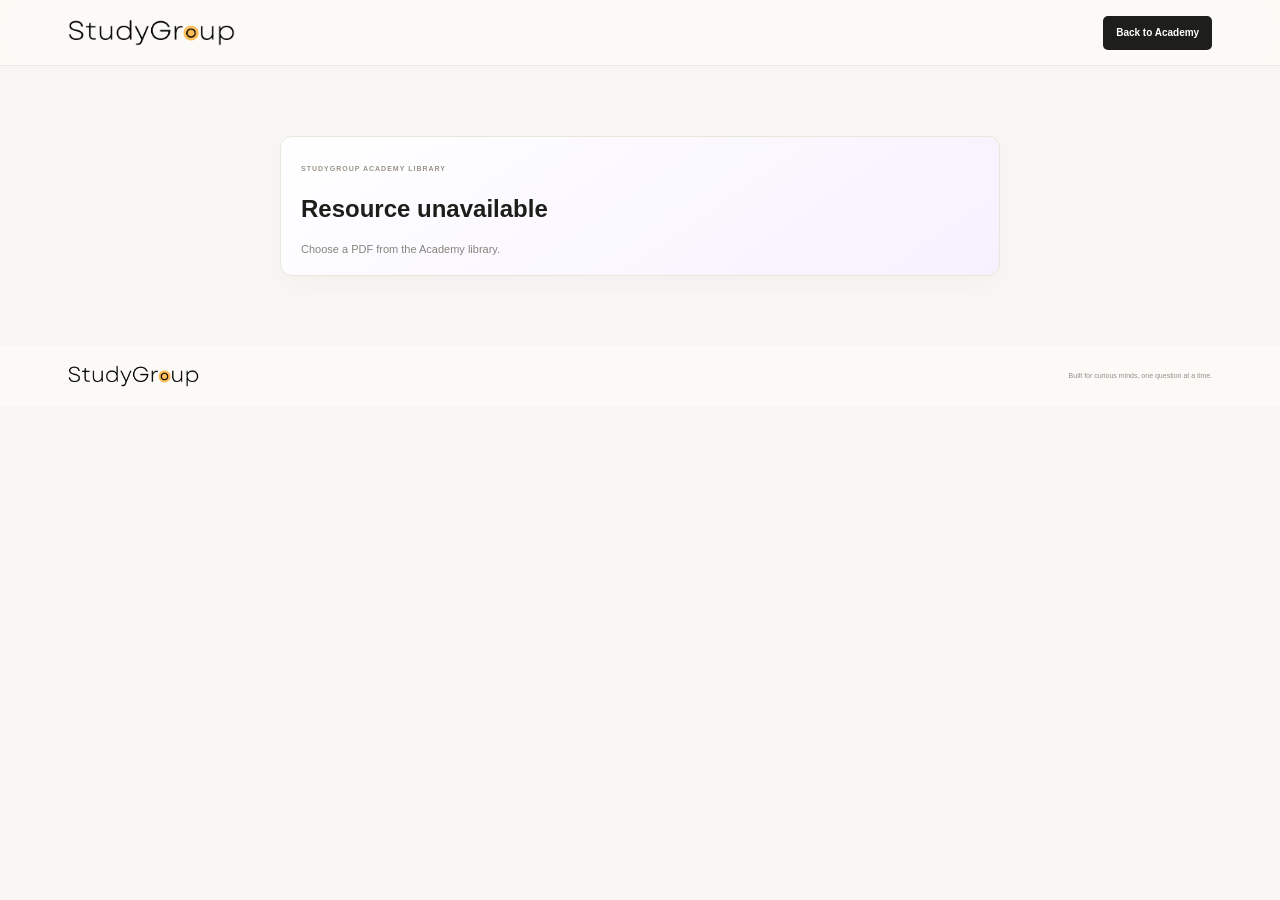
<file: resource.html>
<!doctype html><html lang="en"><head><meta charset="utf-8"><meta name="viewport" content="width=device-width,initial-scale=1"><title>Resource | StudyGroup Academy</title><link rel="stylesheet" href="/styles.css"><link rel="stylesheet" href="/community.css"><script type="module" src="/resource-viewer.js"></script></head><body class="public-profile-page"><header class="site-header"><a class="brand" href="/dashboard/"><img src="/assets/wordmark.png" alt="StudyGroup Academy"></a><a class="button button-dark" href="/dashboard/">Back to Academy</a></header><main class="public-profile-wrap"><article class="community-card resource-reader"><div class="resource-reader-head"><div><span class="eyebrow">STUDYGROUP ACADEMY LIBRARY</span><h1 id="resource-title">Loading resource…</h1></div><a id="resource-download" class="button button-dark" hidden download>Download original PDF</a></div><div id="resource-status" class="muted" aria-live="polite"></div><div id="resource-content" class="resource-content"></div></article></main><footer class="site-footer"><a class="brand footer-brand" href="/"><img src="/assets/wordmark.png" alt="StudyGroup Academy"></a><span>Built for curious minds, one question at a time.</span></footer></body></html>
</file>
<file: styles.css>
:root {
  color-scheme: light;
  --ink: #1d1d1a;
  --muted: #85857e;
  --line: #e9e8e1;
  --canvas: #f8f7f3;
  --paper: #fff;
  --amber: #ffbf5d;
  --green: #66836b;
  font-family: "DM Sans", sans-serif;
  font-synthesis: none;
  text-rendering: optimizeLegibility;
  scroll-behavior: smooth;
}

* { box-sizing: border-box; }
body { margin: 0; background: var(--canvas); color: var(--ink); }
button, input { font: inherit; }
button, a { -webkit-tap-highlight-color: transparent; }
button:focus-visible, a:focus-visible, input:focus-visible { outline: 3px solid #e8a73f; outline-offset: 3px; }
a { color: inherit; }
[hidden] { display: none !important; }

.site-header { position: sticky; z-index: 20; top: 0; display: flex; height: 66px; align-items: center; justify-content: space-between; gap: 25px; padding: 0 max(calc((100vw - 1200px) / 2), 5.3%); border-bottom: 1px solid #eae9e3; background: #fbfaf6ed; backdrop-filter: blur(12px); }
.brand { display: inline-flex; flex: 0 0 auto; align-items: center; gap: 9px; color: var(--ink); text-decoration: none; }
.brand img { display: block; width: auto; height: 28px; object-fit: contain; }
.site-nav { display: flex; align-items: center; gap: 31px; margin-left: auto; }
.site-nav a { color: #77776f; text-decoration: none; font-size: 10px; transition: color .16s; }
.site-nav a:hover { color: #23231f; }
.header-actions { position: relative; display: flex; flex: 0 0 auto; align-items: center; gap: 10px; margin-left: 12px; }
.button { display: inline-flex; min-height: 34px; align-items: center; justify-content: center; gap: 12px; border: 0; border-radius: 5px; padding: 0 13px; font-size: 10px; font-weight: 600; text-decoration: none; cursor: pointer; transition: background .16s, color .16s, transform .16s; }
.button:hover { transform: translateY(-1px); }
.button-dark { background: #1e1e1b; color: #fff; }
.button-dark:hover { background: #373731; }
.button-dark > span { color: #ffc469; font-size: 14px; }
.button-quiet { background: transparent; color: #5e5e58; }.button-quiet:hover { background: #f0efe9; }
.button-large { min-height: 42px; padding: 0 17px; font-size: 10px; }
.signed-in-menu { position: relative; }
.user-chip { display: flex; align-items: center; gap: 8px; border: 1px solid #e8e7e1; border-radius: 20px; padding: 4px 10px 4px 4px; background: white; font-size: 9px; font-weight: 600; cursor: pointer; }
.user-chip-avatar { display: grid; width: 25px; height: 25px; place-items: center; border-radius: 50%; background: #eee6d9; color: #716146; font-size: 10px; }
.chevron { color: #85857e; }.account-popover { position: absolute; top: calc(100% + 9px); right: 0; display: grid; min-width: 178px; padding: 7px; border: 1px solid var(--line); border-radius: 8px; background: white; box-shadow: 0 12px 30px #29231318; }
.account-email { overflow: hidden; padding: 9px 8px; color: #85857e; font-size: 8px; text-overflow: ellipsis; }
.account-popover > button { border: 0; border-radius: 5px; padding: 9px 8px; background: transparent; text-align: left; font-size: 9px; cursor: pointer; }
.account-popover > button:hover { background: #f6f5f0; }
.firebase-banner { position: fixed; z-index: 50; right: 14px; bottom: 13px; max-width: min(390px, calc(100% - 28px)); border: 1px solid #dfe9df; border-radius: 7px; padding: 10px 13px; background: #f5faf4; color: #47684b; box-shadow: 0 8px 26px #25251b16; font-size: 9px; opacity: 0; pointer-events: none; transform: translateY(8px); transition: opacity .2s, transform .2s; }
.firebase-banner.visible { opacity: 1; transform: translateY(0); }.firebase-banner.is-error { border-color: #f0d7cc; background: #fff6f1; color: #904933; pointer-events: auto; }

.hero { position: relative; display: grid; grid-template-columns: 1fr 1fr; min-height: 431px; align-items: center; gap: 40px; overflow: hidden; padding: 44px max(calc((100vw - 1110px) / 2), 8%); background: #f4f0e7; }
.hero::before { position: absolute; top: -246px; left: -206px; width: 440px; height: 440px; border: 1px solid #eae3d5; border-radius: 50%; content: ""; }
.hero::after { position: absolute; bottom: -319px; right: -200px; width: 510px; height: 510px; border: 1px solid #e9e2d4; border-radius: 50%; content: ""; }
.hero-copy { position: relative; z-index: 2; max-width: 490px; }
.announcement { display: inline-flex; align-items: center; gap: 7px; border: 1px solid #e8e1d3; border-radius: 20px; padding: 6px 9px; background: #f9f6ef; color: #726d62; font-size: 8px; }
.announcement > span:last-child { color: #d3a250; }
.announcement-dot, .leaderboard-label i { width: 6px; height: 6px; border-radius: 50%; background: #92ae8a; }
.hero h1 { margin: 18px 0 13px; font-family: Manrope, sans-serif; font-size: clamp(42px, 5.2vw, 65px); font-weight: 600; letter-spacing: -3.1px; line-height: 1.07; }
.serif-accent { color: #a48352; font-family: Georgia, serif; font-weight: 400; font-style: italic; letter-spacing: -2.6px; }
.hero-copy > p { max-width: 395px; margin: 0; color: #77766f; font-size: 12px; line-height: 1.85; }
.hero-actions { display: flex; align-items: center; gap: 19px; margin-top: 21px; }
.hero-secondary { color: #68675f; text-decoration: none; font-size: 9px; }.hero-secondary span { margin-left: 4px; color: #a37d46; font-size: 12px; }
.hero-proof { display: flex; align-items: center; gap: 10px; margin-top: 28px; }
.avatar-stack { display: flex; padding-left: 3px; }.mini-avatar { display: grid; width: 24px; height: 24px; place-items: center; margin-left: -4px; border: 2px solid #f4f0e7; border-radius: 50%; font-size: 8px; font-weight: 700; }.mini-a { background: #eedbd4; color: #896f5c; }.mini-b { background: #dfe9df; color: #627561; }.mini-c { background: #e5e0ef; color: #756990; }.mini-d { background: #f5e6ca; color: #91724b; }
.hero-proof p { margin: 0; color: #8c887f; font-size: 8px; line-height: 1.65; }.hero-proof strong { color: #4a4942; font-weight: 600; }

.hero-art { position: relative; width: min(100%, 450px); height: 315px; justify-self: end; }
.art-sun { position: absolute; top: 12px; left: 50%; width: 226px; height: 226px; border-radius: 50%; background: #f4c778; transform: translateX(-50%); }
.art-circle { position: absolute; z-index: 1; top: 49px; left: 50%; display: grid; width: 154px; height: 154px; align-content: center; justify-items: center; border: 12px solid #272721; border-radius: 50%; background: #f3bb64; transform: translateX(-50%); }
.art-flower { color: #38352b; font-size: 21px; }.art-circle-copy { margin-top: 4px; color: #343128; font-family: Georgia, serif; font-size: 18px; font-style: italic; line-height: 1.12; text-align: center; }
.art-note { position: absolute; z-index: 3; display: flex; align-items: center; gap: 8px; min-width: 194px; border: 1px solid #eeeae2; border-radius: 7px; padding: 8px; background: #fff; box-shadow: 0 12px 28px #35301d14; }
.note-one { top: 44px; left: 0; }.note-two { right: 1px; bottom: 43px; }
.note-icon { display: grid; width: 32px; height: 32px; flex: 0 0 auto; place-items: center; border-radius: 6px; font-family: Georgia, serif; font-size: 17px; }.note-lilac { background: #f0edf8; color: #8174a0; }.note-mint { background: #eaf3ea; color: #638467; }
.art-note > span:nth-child(2) { display: grid; gap: 3px; }.art-note b { font-size: 8px; font-weight: 600; }.art-note small { color: #92918a; font-size: 7px; }
.note-check { display: grid; width: 16px; height: 16px; place-items: center; margin-left: auto; border-radius: 50%; background: #eef4ed; color: #6b8869; font-size: 9px; }
.online-people { display: flex; margin-left: auto; }.online-people i { width: 14px; height: 14px; margin-left: -3px; border: 1.5px solid white; border-radius: 50%; background: #dbbdaa; }.online-people i:nth-child(2) { background: #b1c6b0; }.online-people i:nth-child(3) { background: #c8bdda; }
.art-caption { position: absolute; z-index: 2; color: #9c907a; font-size: 7px; font-weight: 700; letter-spacing: 1px; }.caption-top { top: 5px; left: 54%; }.caption-bottom { bottom: 12px; left: 50%; white-space: nowrap; transform: translateX(-50%); }.caption-bottom span { margin-left: 4px; color: #d2a04b; }
.art-orbit { position: absolute; top: 53px; left: 50%; width: 258px; height: 147px; border: 1px solid #dacfbd; border-radius: 50%; }.orbit-a { transform: translateX(-50%) rotate(35deg); }.orbit-b { transform: translateX(-50%) rotate(-35deg); }

.value-strip { display: flex; max-width: 1100px; min-height: 76px; align-items: center; justify-content: space-between; gap: 15px; margin: 0 auto; padding: 12px 38px; border-bottom: 1px solid #e9e8e1; }
.value-strip > div { display: flex; align-items: center; gap: 9px; }
.value-strip > i { width: 1px; height: 28px; background: #e8e6df; }
.value-icon { display: grid; width: 29px; height: 29px; place-items: center; border-radius: 8px; background: #fff1d9; color: #a47737; font-family: Georgia, serif; font-size: 15px; }
.value-lilac { background: #efedf7; color: #796e94; }.value-green { background: #e9f1e7; color: #638164; }
.value-strip > div > span:last-child { display: grid; gap: 3px; }.value-strip strong { font-size: 8px; font-weight: 600; }.value-strip small { color: #8b8b83; font-size: 7px; }

.how-section, .resources-section, .community-section { max-width: 1060px; margin: 0 auto; padding-right: 28px; padding-left: 28px; }
.how-section { display: grid; grid-template-columns: .82fr 1.18fr; gap: 64px; padding-top: 91px; padding-bottom: 85px; }
.eyebrow { display: inline-flex; align-items: center; gap: 7px; color: #9b9385; font-size: 7px; font-weight: 700; letter-spacing: 1px; }.eyebrow > span:first-child { width: 14px; height: 1px; background: #dba94f; }
.section-intro h2, .resources-heading h2, .community-copy h2, .final-cta h2 { margin: 13px 0 11px; font-family: Manrope, sans-serif; font-size: clamp(26px, 3.2vw, 38px); font-weight: 600; letter-spacing: -1.6px; line-height: 1.19; }
.section-intro h2 > span, .resources-heading h2 > span, .community-copy h2 > span { color: #9b8c71; font-family: Georgia, serif; font-weight: 400; font-style: italic; letter-spacing: -.8px; }
.section-intro > p, .resources-heading > p, .community-copy > p { max-width: 350px; margin: 0; color: #818078; font-size: 10px; line-height: 1.85; }
.feature-list { border-top: 1px solid var(--line); }.feature-row { display: grid; grid-template-columns: 24px 37px 1fr 15px; align-items: start; gap: 10px; border-bottom: 1px solid var(--line); padding: 17px 0; }
.feature-number { padding-top: 8px; color: #aaa59b; font-size: 7px; font-weight: 700; letter-spacing: .45px; }
.feature-symbol { display: grid; width: 35px; height: 35px; place-items: center; border-radius: 8px; background: #fff3e0; color: #a97936; font-family: Georgia, serif; font-size: 17px; }.feature-group { background: #eff0f8; color: #766f98; }.feature-step { background: #eaf2e8; color: #6d8d68; }
.feature-row h3 { margin: 3px 0 4px; font-family: Manrope, sans-serif; font-size: 10px; font-weight: 700; }.feature-row p { max-width: 345px; margin: 0; color: #898880; font-size: 8px; line-height: 1.7; }.feature-arrow { padding-top: 7px; color: #a59476; font-size: 11px; }

.resources-section { padding-top: 4px; padding-bottom: 83px; }
.resources-heading { display: flex; align-items: flex-end; justify-content: space-between; gap: 22px; margin-bottom: 21px; }.resources-heading h2 { margin-bottom: 0; }.resources-heading > p { max-width: 320px; padding-bottom: 4px; }
.resource-picks { display: grid; grid-template-columns: repeat(3, 1fr); gap: 12px; }
.resource-pick { position: relative; display: flex; min-height: 186px; flex-direction: column; overflow: hidden; border: 1px solid #e8e5de; border-radius: 7px; padding: 13px; text-decoration: none; transition: transform .18s, box-shadow .18s; }
.resource-pick:hover { transform: translateY(-3px); box-shadow: 0 12px 25px #3028120b; }.pick-maths { background: #f2eff8; }.pick-science { background: #edf3eb; }.pick-bitesize { background: #fbefe4; }
.pick-topline { position: relative; z-index: 1; display: flex; align-items: center; gap: 6px; color: #817e77; font-size: 6px; font-weight: 700; letter-spacing: .85px; }.pick-topline > span { display: grid; width: 18px; height: 18px; place-items: center; border: 1px solid #ded9e9; border-radius: 5px; background: #ffffffa6; color: #766b92; font-size: 8px; }
.resource-pick > strong { position: relative; z-index: 1; margin-top: 12px; font-family: Manrope, sans-serif; font-size: 14px; font-weight: 700; letter-spacing: -.4px; }.resource-pick > p { position: relative; z-index: 1; max-width: 215px; margin: 5px 0 auto; color: #77766f; font-size: 8px; line-height: 1.7; }
.pick-bottom { position: relative; z-index: 1; display: flex; align-items: center; justify-content: space-between; margin-top: 12px; border-top: 1px solid #2222; padding-top: 9px; color: #626159; font-size: 8px; font-weight: 600; }.pick-bottom b { color: #9b7947; font-size: 12px; font-weight: 500; }
.pick-decoration { position: absolute; right: 9px; top: 28px; color: #8980a45c; font-family: Georgia, serif; font-size: 71px; }.pick-science .pick-decoration { color: #6d8f6c55; }.pick-bitesize .pick-decoration { color: #c38b6650; }
.resource-disclaimer { margin: 11px 0 0; color: #96958e; font-size: 7px; line-height: 1.65; }

.community-section { display: grid; grid-template-columns: .9fr 1.1fr; align-items: center; gap: 52px; border-top: 1px solid var(--line); padding-top: 72px; padding-bottom: 75px; }
.community-copy h2 { font-size: clamp(25px, 3vw, 34px); }.community-copy > p { max-width: 355px; }.community-copy > .button { margin-top: 17px; }
.privacy-note { display: flex; align-items: center; gap: 6px; margin-top: 16px; color: #8c8a82; font-size: 7px; }.privacy-note span { color: #82947c; font-size: 11px; }
.leaderboard-card { overflow: hidden; border: 1px solid #e8e6df; border-radius: 8px; background: white; box-shadow: 0 12px 36px #342f1b08; }
.leaderboard-header { display: flex; align-items: center; justify-content: space-between; gap: 10px; padding: 15px 15px 4px; }
.leaderboard-label { display: flex; align-items: center; gap: 6px; color: #8e8d85; font-size: 6px; font-weight: 700; letter-spacing: .8px; }.leaderboard-label i { width: 5px; height: 5px; }
.leaderboard-header h3 { margin: 6px 0 0; font-family: Manrope, sans-serif; font-size: 13px; font-weight: 700; letter-spacing: -.3px; }
.refresh-button { display: grid; width: 27px; height: 27px; place-items: center; border: 1px solid #ecebe6; border-radius: 5px; background: white; color: #72716a; font-size: 15px; cursor: pointer; }.refresh-button:hover { background: #f8f7f2; }.refresh-button:disabled { opacity: .6; cursor: wait; }.refresh-button.is-refreshing { animation: spin 1s linear infinite; }
@keyframes spin { to { transform: rotate(360deg); } }
.leaderboard-subtitle { margin: 0; padding: 0 15px 11px; color: #909089; font-size: 8px; }
.leaderboard-list { min-height: 147px; border-top: 1px solid #f0efea; }
.leaderboard-row { display: flex; min-height: 48px; align-items: center; gap: 8px; border-bottom: 1px solid #f3f2ee; padding: 6px 14px; }.leaderboard-row:last-child { border-bottom: 0; }.leaderboard-row.is-you { background: #fffcf5; }
.leader-rank { width: 17px; flex: 0 0 17px; color: #a09f98; font-size: 7px; font-weight: 700; }.leader-rank.rank-1 { color: #c29341; }.leader-rank.rank-2 { color: #8c8c89; }.leader-rank.rank-3 { color: #ad775a; }
.leader-avatar { display: grid; width: 27px; height: 27px; flex: 0 0 27px; place-items: center; border-radius: 50%; font-size: 8px; font-weight: 700; }.leader-avatar-1 { background: #f4e7d2; color: #967449; }.leader-avatar-2 { background: #e9e6f3; color: #766c93; }.leader-avatar-3 { background: #e6efe4; color: #678062; }.leader-avatar-4 { background: #f5e7e2; color: #9b705e; }
.leader-student { display: grid; min-width: 0; flex: 1; gap: 3px; }.leader-student strong { overflow: hidden; font-size: 8px; font-weight: 600; text-overflow: ellipsis; white-space: nowrap; }.leader-student small { color: #96958e; font-size: 6px; }
.leader-points { display: grid; justify-items: end; color: #6e6a5d; font-family: Manrope, sans-serif; font-size: 11px; font-weight: 700; }.leader-points small { color: #99978f; font-family: "DM Sans", sans-serif; font-size: 6px; font-weight: 400; }
.leaderboard-footer { display: flex; align-items: center; justify-content: space-between; gap: 8px; border-top: 1px solid #efeee9; padding: 9px 14px; color: #99978f; font-size: 6px; }.leaderboard-footer b { margin-left: 3px; color: #d6a44d; }
.leaderboard-loading { display: flex; min-height: 147px; align-items: center; justify-content: center; gap: 8px; color: #929189; font-size: 8px; }
.loading-spinner { width: 12px; height: 12px; border: 1.5px solid #e6e3da; border-top-color: #bc9558; border-radius: 50%; animation: spin .75s linear infinite; }
.leaderboard-message { display: grid; min-height: 147px; justify-items: center; align-content: center; padding: 15px 22px; text-align: center; }.leaderboard-message > span { color: #c69b58; font-size: 18px; }.leaderboard-message > strong { margin-top: 5px; font-family: Manrope, sans-serif; font-size: 9px; }.leaderboard-message > p { max-width: 270px; margin: 4px 0 8px; color: #85847d; font-size: 7px; line-height: 1.55; }.leaderboard-join, .leaderboard-retry { border: 0; border-radius: 4px; padding: 6px 9px; background: #f7f2e8; color: #705b39; font-size: 7px; font-weight: 600; cursor: pointer; }.leaderboard-join span { margin-left: 4px; }
.member-checkin { display: flex; align-items: center; gap: 8px; border-top: 1px solid #efeee9; padding: 9px 13px; background: #f8faf5; }.member-checkin > span { display: grid; flex: 1; gap: 3px; }.member-checkin strong { font-size: 8px; }.member-checkin small { color: #85857e; font-size: 7px; }.member-checkin button { flex: 0 0 auto; border: 1px solid #e0e9dd; border-radius: 5px; padding: 6px 8px; background: #fff; color: #5b7655; font-size: 7px; font-weight: 600; cursor: pointer; }.member-checkin button:hover { background: #f1f7ee; }.member-checkin button:disabled { cursor: default; opacity: .65; }
.member-join { display: flex; align-items: center; justify-content: space-between; gap: 8px; border-top: 1px solid #efeee9; padding: 9px 13px; }.member-join > span { color: #85857e; font-size: 7px; }.member-join button { border: 0; border-radius: 4px; padding: 6px 8px; background: #f7f2e8; color: #705b39; font-size: 7px; font-weight: 600; cursor: pointer; }

.final-cta { position: relative; display: grid; min-height: 270px; justify-items: center; overflow: hidden; align-content: center; padding: 32px 18px; border-top: 1px solid #eee9dc; background: #f4f0e7; text-align: center; }.final-cta > *:not(img) { position: relative; z-index: 1; }
.final-cta > img { position: absolute; right: calc(50% - 270px); bottom: -107px; width: 255px; height: 255px; opacity: .055; }
.final-cta .eyebrow { justify-content: center; }.final-cta h2 { margin: 10px 0 6px; font-size: clamp(25px, 3.2vw, 36px); }.final-cta h2 > span { color: #9b8c71; font-family: Georgia, serif; font-weight: 400; font-style: italic; }
.final-cta > p { margin: 0 0 15px; color: #818078; font-size: 9px; }.final-cta > small { margin-top: 9px; color: #99968e; font-size: 7px; }
.site-footer { display: flex; min-height: 60px; align-items: center; justify-content: space-between; gap: 15px; padding: 10px max(calc((100vw - 1200px) / 2), 5.3%); background: #fbfaf6; }.footer-brand { gap: 6px; }.footer-brand img { width: auto; height: 22px; }.footer-brand span { font-size: 11px; }.site-footer > span, .site-footer > a:last-child { color: #929088; font-size: 7px; text-decoration: none; }.site-footer > a:last-child span { color: #c4984e; }

.app-dialog { width: min(400px, calc(100vw - 30px)); max-height: min(92vh, 720px); overflow-y: auto; padding: 0; border: 1px solid #e8e5de; border-radius: 11px; background: #fff; box-shadow: 0 20px 70px #211b1230; }
.app-dialog::backdrop { background: #1c1c1880; backdrop-filter: blur(3px); }
.dialog-form { position: relative; display: grid; gap: 11px; padding: 26px; }
.dialog-close { position: absolute; top: 11px; right: 12px; display: grid; width: 27px; height: 27px; place-items: center; border: 0; border-radius: 50%; background: #f5f4f0; color: #666; font-size: 19px; cursor: pointer; }
.dialog-mark { display: grid; width: 33px; height: 33px; place-items: center; border-radius: 8px; background: #fff1d8; }.dialog-mark img { width: 22px; height: 22px; object-fit: contain; }
.dialog-form > .eyebrow { font-size: 6px; }.dialog-form h2 { margin: -4px 0 0; font-family: Manrope, sans-serif; font-size: 23px; font-weight: 700; letter-spacing: -.9px; }
.dialog-intro { margin: -6px 0 1px; color: #85857e; font-size: 9px; line-height: 1.6; }
.dialog-form > label:not(.opt-in-field) { display: grid; gap: 5px; color: #686860; font-size: 8px; font-weight: 600; }
.dialog-form input:not([type=checkbox]) { width: 100%; min-height: 35px; border: 1px solid #e8e8e2; border-radius: 5px; padding: 0 9px; background: #fff; color: #383833; font-size: 9px; }.dialog-form input::placeholder { color: #aaa9a1; }.dialog-form input:focus { border-color: #d5a856; }
.opt-in-field { display: flex; align-items: flex-start; gap: 8px; margin: 1px 0; border: 1px solid #edebe4; border-radius: 6px; padding: 9px; background: #fcfbf8; cursor: pointer; }.opt-in-field input[type=checkbox] { width: 14px; height: 14px; flex: 0 0 14px; margin: 1px 0 0; accent-color: #9a7a48; }
.opt-in-field > span { display: grid; gap: 4px; }.opt-in-field strong { color: #55544d; font-size: 8px; font-weight: 600; }.opt-in-field small { color: #929189; font-size: 7px; line-height: 1.5; }
.dialog-submit { width: 100%; min-height: 38px; margin-top: 2px; }.dialog-submit:disabled { cursor: wait; opacity: .7; }
.auth-switch { margin: 0; color: #85857e; text-align: center; font-size: 8px; }.auth-switch button, .forgot-password { border: 0; padding: 2px; background: transparent; color: #806841; font-size: 8px; font-weight: 600; cursor: pointer; }
.forgot-password { justify-self: center; margin: -5px 0; }
.auth-privacy { margin: -3px 0 0; color: #9a9992; text-align: center; font-size: 7px; line-height: 1.5; }
.auth-error { border: 1px solid #f0d8cf; border-radius: 5px; padding: 8px; background: #fff7f3; color: #964c36; font-size: 8px; line-height: 1.55; }

.button-light { border: 1px solid #e6e4dc; background: #fff; color: #4d4c45; }
.button-light:hover { background: #f7f6f1; }
.button:disabled { cursor: wait; opacity: .6; transform: none; }
.button-small { min-height: 28px; padding: 0 10px; font-size: 10px; }

.social-auth { display: grid; gap: 8px; }
.social-button { display: flex; min-height: 38px; align-items: center; justify-content: center; gap: 9px; border: 1px solid #e4e2da; border-radius: 6px; background: #fff; color: #33322d; font-size: 10px; font-weight: 600; cursor: pointer; transition: background .16s, border-color .16s; }
.social-button:hover { border-color: #d6d3c8; background: #faf9f5; }
.social-button:disabled { cursor: wait; opacity: .6; }
.auth-divider { display: flex; align-items: center; gap: 9px; color: #a09f98; font-size: 8px; }
.auth-divider::before, .auth-divider::after { height: 1px; flex: 1; background: #eceae3; content: ""; }

.resource-tools { display: flex; align-items: center; justify-content: space-between; flex-wrap: wrap; gap: 10px; margin-bottom: 14px; }
.resource-search { width: min(240px, 100%); min-height: 32px; border: 1px solid #e6e4dc; border-radius: 6px; padding: 0 10px; background: #fff; color: #383833; font-size: 10px; }
.resource-picks { grid-template-columns: repeat(auto-fill, minmax(230px, 1fr)); }
.resource-empty { margin: 14px 0 0; color: #85847d; font-size: 10px; }

.filter-row { display: flex; align-items: center; flex-wrap: wrap; gap: 6px; }
.chip { border: 1px solid #e6e4dc; border-radius: 20px; padding: 6px 12px; background: #fff; color: #66655e; font-size: 10px; font-weight: 600; cursor: pointer; transition: background .16s, color .16s; }
.chip:hover { background: #f7f6f1; }
.chip.is-active { border-color: #1e1e1b; background: #1e1e1b; color: #fff; }
.chip-quiet { margin-left: auto; border-style: dashed; }

.workspace { border-bottom: 1px solid var(--line); background: #fcfbf8; }
.workspace-inner { max-width: 1060px; margin: 0 auto; padding: 56px 28px 64px; }
.workspace-head { display: flex; align-items: flex-end; justify-content: space-between; flex-wrap: wrap; gap: 22px; margin-bottom: 22px; }
.workspace-head h2 { margin: 10px 0 6px; font-family: Manrope, sans-serif; font-size: clamp(24px, 3vw, 34px); font-weight: 600; letter-spacing: -1.4px; }
.workspace-head h2 > span { color: #9b8c71; font-family: Georgia, serif; font-weight: 400; font-style: italic; }
.workspace-head p { max-width: 380px; margin: 0; color: #818078; font-size: 11px; line-height: 1.7; }
.stat-row { display: grid; grid-template-columns: repeat(4, minmax(78px, 1fr)); gap: 8px; }
.stat { display: grid; gap: 3px; border: 1px solid #e8e6df; border-radius: 8px; padding: 10px 12px; background: #fff; }
.stat strong { font-family: Manrope, sans-serif; font-size: 20px; font-weight: 700; letter-spacing: -.5px; }
.stat small { color: #8b8b83; font-size: 9px; }

.tabs { display: flex; gap: 4px; overflow-x: auto; margin-bottom: 18px; border-bottom: 1px solid var(--line); }
.tab { flex: 0 0 auto; border: 0; border-bottom: 2px solid transparent; padding: 10px 14px; background: transparent; color: #7a7971; font-size: 11px; font-weight: 600; cursor: pointer; }
.tab:hover { color: #23231f; }
.tab.is-active { border-bottom-color: #dba94f; color: #1d1d1a; }

.panel h3 { margin: 0 0 10px; font-family: Manrope, sans-serif; font-size: 13px; font-weight: 700; letter-spacing: -.3px; }
.inline-form { display: grid; grid-template-columns: 1fr 170px 150px auto; gap: 8px; margin-bottom: 14px; }
.inline-form .button { min-height: 38px; font-size: 11px; }
.workspace input:not([type=checkbox]), .workspace select, .workspace textarea { width: 100%; min-height: 38px; border: 1px solid #e6e4dc; border-radius: 6px; padding: 0 10px; background: #fff; color: #383833; font-size: 11px; }
.workspace textarea { min-height: 120px; padding: 10px; resize: vertical; line-height: 1.6; }
.workspace input:focus, .workspace select:focus, .workspace textarea:focus { border-color: #d5a856; outline: none; }
.stack-form { display: grid; gap: 10px; margin-bottom: 18px; border: 1px solid #e8e6df; border-radius: 8px; padding: 14px; background: #fff; }
.stack-form h3 { margin: 0; }
.stack-form label { display: grid; gap: 5px; color: #686860; font-size: 10px; font-weight: 600; }
.stack-form .button { min-height: 38px; font-size: 11px; }
.form-hint { color: #96958e; font-size: 9px; line-height: 1.5; }
.two-col { display: grid; grid-template-columns: 1fr 1fr; align-items: start; gap: 20px; }

.item-list { display: grid; gap: 6px; }
.item { display: flex; align-items: center; gap: 10px; border: 1px solid #e8e6df; border-radius: 8px; padding: 10px 12px; background: #fff; }
.item-main { display: grid; min-width: 0; flex: 1; gap: 3px; }
.item-main strong { overflow: hidden; font-size: 12px; font-weight: 600; text-overflow: ellipsis; }
.item-main small { color: #8b8b83; font-size: 10px; }
.item.is-done .item-main strong { color: #9a998f; text-decoration: line-through; }
.item.is-done { opacity: .75; }
.item.is-overdue { border-color: #f0d7cc; background: #fffaf7; }
.item.is-overdue small { color: #a4553d; }
.check { display: grid; width: 22px; height: 22px; flex: 0 0 22px; place-items: center; border: 1.5px solid #d6d3c8; border-radius: 50%; background: #fff; color: #fff; font-size: 12px; cursor: pointer; }
.is-done .check { border-color: #66836b; background: #66836b; }
.icon-btn { display: grid; width: 26px; height: 26px; flex: 0 0 26px; place-items: center; border: 0; border-radius: 50%; background: transparent; color: #9a998f; font-size: 17px; cursor: pointer; }
.icon-btn:hover { background: #f3f1ea; color: #5b5a53; }
.empty-state { display: grid; justify-items: center; gap: 4px; border: 1px dashed #e0ded5; border-radius: 8px; padding: 26px 16px; color: #8b8b83; text-align: center; }
.empty-state span { color: #c69b58; font-size: 20px; }
.empty-state strong { color: #55544d; font-size: 12px; }
.empty-state p { max-width: 280px; margin: 0; font-size: 10px; line-height: 1.6; }

.timer-layout { display: grid; grid-template-columns: 1fr 1fr; align-items: start; gap: 22px; }
.timer-card { display: grid; justify-items: center; gap: 18px; border: 1px solid #e8e6df; border-radius: 10px; padding: 26px 18px; background: #fff; }
.timer-ring { --progress: 0%; display: grid; width: 200px; height: 200px; place-items: center; border-radius: 50%; background: conic-gradient(#dba94f var(--progress), #f1efe7 0); }
.timer-ring[data-mode="break"] { background: conic-gradient(#66836b var(--progress), #f1efe7 0); }
.timer-face { display: grid; width: 172px; height: 172px; place-items: center; align-content: center; gap: 2px; border-radius: 50%; background: #fff; }
.timer-face span { color: #8b8b83; font-size: 11px; font-weight: 600; letter-spacing: 1px; text-transform: uppercase; }
.timer-face strong { font-family: Manrope, sans-serif; font-size: 40px; font-weight: 700; letter-spacing: -1.5px; font-variant-numeric: tabular-nums; }
.timer-controls { display: flex; flex-wrap: wrap; justify-content: center; gap: 8px; }
.timer-controls .button-large { font-size: 11px; }
.timer-settings { display: grid; width: 100%; grid-template-columns: 1fr 1fr 1.3fr; gap: 8px; }
.timer-settings label { display: grid; gap: 5px; color: #686860; font-size: 10px; font-weight: 600; }
.week-bars { display: grid; grid-template-columns: repeat(7, 1fr); align-items: end; gap: 8px; height: 120px; margin-bottom: 20px; border: 1px solid #e8e6df; border-radius: 8px; padding: 12px; background: #fff; }
.bar-col { display: grid; height: 100%; grid-template-rows: 14px 1fr 14px; justify-items: center; align-items: end; gap: 3px; }
.bar-col i { width: 100%; max-width: 26px; border-radius: 4px 4px 0 0; background: #e6c487; }
.bar-col small { color: #8b8b83; font-size: 9px; }
.bar-value { color: #8b8b83; font-size: 9px; }

.group-layout { display: grid; grid-template-columns: 300px 1fr; align-items: start; gap: 20px; }
.group-list { display: grid; gap: 6px; }
.group-item { display: grid; gap: 3px; border: 1px solid #e8e6df; border-radius: 8px; padding: 10px 12px; background: #fff; text-align: left; cursor: pointer; }
.group-item:hover { background: #faf9f5; }
.group-item.is-active { border-color: #dba94f; background: #fffcf5; }
.group-item strong { font-size: 12px; }
.group-item small { color: #8b8b83; font-size: 10px; }
.chat { min-height: 420px; border: 1px solid #e8e6df; border-radius: 10px; background: #fff; }
.chat-empty { display: grid; min-height: 420px; justify-items: center; align-content: center; gap: 5px; padding: 20px; color: #8b8b83; text-align: center; }
.chat-empty span { color: #c69b58; font-size: 24px; }
.chat-empty strong { color: #55544d; font-size: 13px; }
.chat-empty p { max-width: 300px; margin: 0; font-size: 10px; line-height: 1.6; }
.chat-room { display: grid; min-height: 420px; grid-template-rows: auto 1fr auto; }
.chat-head { display: flex; align-items: center; justify-content: space-between; flex-wrap: wrap; gap: 10px; border-bottom: 1px solid #efeee9; padding: 12px 14px; }
.chat-head > div:first-child { display: grid; gap: 3px; }
.chat-head strong { font-family: Manrope, sans-serif; font-size: 14px; }
.chat-head small { color: #8b8b83; font-size: 10px; }
.chat-actions { display: flex; gap: 6px; }
.chat-actions .button { min-height: 30px; font-size: 10px; }
.chat-messages { display: flex; max-height: 340px; min-height: 260px; flex-direction: column; gap: 8px; overflow-y: auto; padding: 14px; }
.msg { display: grid; max-width: 80%; gap: 3px; align-self: flex-start; border-radius: 10px; padding: 8px 11px; background: #f4f2eb; }
.msg.mine { align-self: flex-end; background: #fff1d8; }
.msg small { color: #8b8b83; font-size: 9px; }
.msg p { margin: 0; overflow-wrap: anywhere; font-size: 12px; line-height: 1.5; white-space: pre-wrap; }
.chat-hint { margin: auto; color: #96958e; font-size: 11px; }
.chat-form { display: flex; gap: 8px; border-top: 1px solid #efeee9; padding: 10px 12px; }
.chat-form input { flex: 1; }

.countdown-pill { flex: 0 0 auto; border-radius: 20px; padding: 4px 10px; background: #f4f2eb; color: #6e6a5d; font-size: 10px; font-weight: 600; }
.exam.is-next { border-color: #dba94f; background: #fffcf5; }
.exam.is-next .countdown-pill { background: #1e1e1b; color: #fff; }

.study-dialog { width: min(460px, calc(100vw - 30px)); }
.study-meta { display: flex; align-items: center; justify-content: space-between; color: #85857e; font-size: 10px; }
.study-shuffle { display: flex; align-items: center; gap: 5px; cursor: pointer; }
.study-card { display: grid; width: 100%; min-height: 190px; place-items: center; align-content: center; gap: 10px; margin: 10px 0; border: 1px solid #e8e5de; border-radius: 12px; padding: 22px; background: #fffcf5; color: #1d1d1a; text-align: center; cursor: pointer; }
.study-card.is-flipped { background: #f2f7f0; }
.study-card small { color: #9b9385; font-size: 9px; font-weight: 700; letter-spacing: 1px; text-transform: uppercase; }
.study-card span { font-family: Manrope, sans-serif; font-size: 18px; font-weight: 600; line-height: 1.45; overflow-wrap: anywhere; }
.study-actions { display: grid; gap: 8px; }
.study-actions .button-large { width: 100%; font-size: 11px; }
.study-grade { display: grid; grid-template-columns: 1fr 1fr; gap: 8px; }
.study-summary { display: grid; justify-items: center; gap: 8px; padding: 20px 0 6px; text-align: center; }
.study-summary strong { font-family: Manrope, sans-serif; font-size: 18px; }
.study-summary p { max-width: 320px; margin: 0 0 8px; color: #85857e; font-size: 11px; line-height: 1.6; }

.card { border: 1px solid #e8e6df; border-radius: 10px; padding: 16px; background: #fff; }
.card h3 { margin: 0 0 10px; }
.overview-grid { display: grid; grid-template-columns: repeat(2, 1fr); gap: 12px; }
.goal-card { grid-column: 1 / -1; }
.goal-bar { height: 10px; overflow: hidden; border-radius: 6px; background: #f1efe7; }
.goal-bar i { display: block; width: 0; height: 100%; border-radius: 6px; background: linear-gradient(90deg, #e6c487, #dba94f); transition: width .4s ease; }
.goal-text { margin: 10px 0 12px; color: #55544d; font-size: 12px; }
.goal-form { display: flex; align-items: flex-end; flex-wrap: wrap; gap: 8px; }
.goal-form label { display: grid; gap: 5px; color: #686860; font-size: 10px; font-weight: 600; }
.goal-form input { width: 130px; }
.goal-form .button { min-height: 38px; font-size: 11px; }
.muted-line { margin: 0; color: #8b8b83; font-size: 11px; line-height: 1.6; }
.mini-row { display: grid; gap: 2px; border-bottom: 1px solid #f1efe9; padding: 7px 0; }
.mini-row:last-child { border-bottom: 0; }
.mini-row strong { overflow: hidden; font-size: 12px; text-overflow: ellipsis; }
.mini-row small { color: #8b8b83; font-size: 10px; }
.exam-highlight { display: grid; justify-items: start; gap: 4px; }
.exam-highlight strong { font-family: Manrope, sans-serif; font-size: 15px; }
.exam-highlight small { color: #8b8b83; font-size: 10px; }
.quote-card { grid-column: 1 / -1; display: flex; align-items: center; gap: 12px; background: #fffcf5; }
.quote-card span { color: #c69b58; font-size: 20px; }
.quote-card p { margin: 0; font-family: Georgia, serif; font-size: 15px; font-style: italic; line-height: 1.6; }

.badge-summary { margin: 0 0 12px; color: #6e6d65; font-size: 12px; font-weight: 600; }
.badge-grid { display: grid; grid-template-columns: repeat(auto-fill, minmax(200px, 1fr)); gap: 10px; }
.badge { display: grid; gap: 4px; border: 1px solid #e8e6df; border-radius: 10px; padding: 14px; background: #fff; opacity: .7; }
.badge.is-unlocked { border-color: #e6c487; background: #fffcf5; opacity: 1; }
.badge-icon { color: #c9c6ba; font-size: 18px; }
.badge.is-unlocked .badge-icon { color: #dba94f; }
.badge strong { font-family: Manrope, sans-serif; font-size: 13px; }
.badge small { color: #8b8b83; font-size: 10px; line-height: 1.5; }
.badge em { color: #6e6a5d; font-size: 10px; font-style: normal; font-weight: 600; }

.notes-layout { display: grid; grid-template-columns: 280px 1fr; align-items: start; gap: 16px; }
.notes-tools { display: grid; gap: 8px; margin-bottom: 10px; }
.note-editor { margin-bottom: 0; }
.note-actions { display: flex; align-items: center; justify-content: flex-end; gap: 8px; }
.note-actions small { margin-right: auto; color: #96958e; font-size: 10px; }
.note-actions .button { min-height: 34px; font-size: 11px; }

.score-form { grid-template-columns: 1fr 160px 90px 90px 140px auto; }
.score-card { display: grid; gap: 6px; border: 1px solid #e8e6df; border-radius: 8px; padding: 12px; background: #fff; }
.score-top { display: flex; align-items: center; justify-content: space-between; }
.score-top strong { font-size: 12px; }
.score-top span { font-family: Manrope, sans-serif; font-size: 16px; font-weight: 700; }
.score-card small { color: #8b8b83; font-size: 10px; }
.trend-up { color: #4f7a55 !important; }
.trend-down { color: #a4553d !important; }

.leaderboard-tab { display: grid; grid-template-columns: minmax(0, 1.5fr) minmax(0, 1fr); align-items: start; gap: 16px; }
.how-card p { margin: 0 0 10px; color: #6e6d65; font-size: 11px; line-height: 1.7; }
.board-switch { margin: 4px 0 12px; }
.my-rank { margin: 12px 0 0; color: #6e6a5d; font-size: 11px; font-weight: 600; }
.my-rank:empty { display: none; }

@media (max-width: 900px) {
  .notes-layout, .leaderboard-tab { grid-template-columns: 1fr; }
  .score-form { grid-template-columns: 1fr 1fr 1fr; }
  .score-form input[type=text] { grid-column: 1 / -1; }
}
@media (max-width: 650px) {
  .overview-grid { grid-template-columns: 1fr; }
  .score-form { grid-template-columns: 1fr 1fr; }
}

@media (pointer: coarse) {
  .workspace input:not([type=checkbox]), .workspace select, .workspace textarea, .dialog-form input:not([type=checkbox]), .resource-search { font-size: 16px; }
}
@media (max-width: 900px) {
  .inline-form { grid-template-columns: 1fr 1fr; }
  .inline-form input[type=text] { grid-column: 1 / -1; }
  .timer-layout, .two-col, .group-layout { grid-template-columns: 1fr; }
}
@media (max-width: 650px) {
  .workspace-inner { padding: 40px 16px 48px; }
  .stat-row { width: 100%; grid-template-columns: repeat(2, 1fr); }
  .timer-settings { grid-template-columns: 1fr 1fr; }
  .timer-settings label:last-child { grid-column: 1 / -1; }
  .chat-actions { width: 100%; }
  .chat-actions .button { flex: 1; }
}

body.checking { visibility: hidden; }
.workspace-inner { min-height: 70vh; }

@media (min-width: 1500px) { .hero { min-height: 480px; }.hero-art { transform: scale(1.08); } }
@media (max-width: 900px) {
  .site-header { padding-right: 4%; padding-left: 4%; }.site-nav { gap: 17px; }
  .hero { gap: 20px; padding-right: 5%; padding-left: 6%; }.hero h1 { font-size: 49px; }.hero-art { transform: scale(.88); transform-origin: center right; }
  .how-section, .community-section { gap: 30px; }.how-section, .resources-section, .community-section { padding-right: 24px; padding-left: 24px; }
}
@media (max-width: 650px) {
  .site-header { height: 57px; gap: 8px; padding: 0 13px; }.brand { gap: 6px; }.brand img { height: 22px; }
  .site-nav { display: none; }.header-actions { gap: 4px; margin-left: auto; }.header-actions > .button { min-height: 30px; padding: 0 9px; font-size: 8px; }.header-actions > .button-quiet { display: none; }.user-chip { gap: 5px; padding-right: 7px; font-size: 8px; }
  .hero { grid-template-columns: 1fr; gap: 9px; padding: 33px 21px 16px; }.hero-copy { max-width: 500px; }.announcement { font-size: 7px; }.hero h1 { margin: 15px 0 10px; font-size: clamp(40px, 11vw, 55px); letter-spacing: -2.4px; }.hero-copy > p { max-width: 400px; font-size: 10px; }.hero-actions { gap: 13px; margin-top: 15px; }.hero-actions .button-large { min-height: 38px; padding: 0 12px; font-size: 9px; }.hero-secondary { font-size: 8px; }.hero-proof { margin-top: 18px; }
  .hero-art { width: min(100%, 360px); height: 238px; justify-self: center; transform: scale(.83); transform-origin: top center; margin-bottom: -37px; }.art-sun { top: 14px; width: 197px; height: 197px; }.art-circle { top: 44px; width: 137px; height: 137px; border-width: 10px; }.art-circle-copy { font-size: 16px; }.art-note { min-width: 165px; padding: 7px; }.art-note b { font-size: 7px; }.note-one { top: 40px; left: -3px; }.note-two { right: -3px; bottom: 27px; }.note-icon { width: 28px; height: 28px; }.art-orbit { top: 48px; width: 228px; height: 124px; }.caption-top { top: 2px; }.caption-bottom { bottom: 7px; }
  .value-strip { min-height: 66px; gap: 8px; padding: 10px 13px; }.value-strip > div { gap: 6px; }.value-strip > i { height: 23px; }.value-icon { width: 23px; height: 23px; font-size: 12px; }.value-strip strong { font-size: 6px; }.value-strip small { font-size: 6px; }
  .how-section, .community-section { grid-template-columns: 1fr; gap: 19px; padding: 56px 18px; }.section-intro h2, .resources-heading h2, .community-copy h2 { font-size: 30px; }.section-intro > p, .resources-heading > p, .community-copy > p { font-size: 9px; }
  .feature-row { grid-template-columns: 19px 31px 1fr 12px; gap: 7px; padding: 13px 0; }.feature-symbol { width: 30px; height: 30px; font-size: 15px; }.feature-row h3 { font-size: 9px; }.feature-row p { font-size: 7px; }
  .resources-section { padding: 1px 15px 50px; }.resources-heading { align-items: flex-start; flex-direction: column; gap: 6px; }.resources-heading h2 { margin-bottom: 2px; }.resources-heading > p { max-width: 400px; }.resource-picks { grid-template-columns: 1fr; gap: 8px; }.resource-pick { min-height: 151px; padding: 11px; }.resource-pick > strong { margin-top: 8px; font-size: 13px; }.resource-pick > p { max-width: 245px; }.pick-decoration { top: 20px; font-size: 60px; }
  .community-section { gap: 18px; padding-top: 48px; padding-bottom: 48px; }.leaderboard-header { padding: 13px 12px 4px; }.leaderboard-subtitle { padding-right: 12px; padding-left: 12px; }
  .member-checkin { align-items: flex-start; flex-direction: column; }.member-checkin button { align-self: stretch; min-height: 30px; }
  .final-cta { min-height: 243px; }.final-cta h2 { font-size: 29px; }.site-footer { min-height: 54px; flex-wrap: wrap; justify-content: center; column-gap: 13px; padding: 11px 12px; }.site-footer > span { display: none; }
  .dialog-form { gap: 9px; padding: 22px; }
}
@media (max-width: 370px) {
  .site-header { padding-right: 8px; padding-left: 9px; }.brand img { height: 19px; }.header-actions > .button-dark { gap: 6px; padding: 0 7px; font-size: 7px; }
  .hero { padding-right: 15px; padding-left: 15px; }.hero-art { transform: scale(.76); margin-bottom: -54px; }.value-strip { padding-right: 8px; padding-left: 8px; }
}
@media (prefers-reduced-motion: reduce) {
  *, *::before, *::after { scroll-behavior: auto !important; transition-duration: .01ms !important; animation-duration: .01ms !important; animation-iteration-count: 1 !important; }
}

/* Custom Scrollbars to replace ugly browser scroll wheels */
::-webkit-scrollbar {
  width: 7px;
  height: 7px;
}
::-webkit-scrollbar-track {
  background: rgba(15, 23, 42, 0.8);
  border-radius: 9999px;
}
::-webkit-scrollbar-thumb {
  background: rgba(59, 130, 246, 0.4);
  border-radius: 9999px;
  border: 1px solid rgba(15, 23, 42, 0.8);
}
::-webkit-scrollbar-thumb:hover {
  background: rgba(37, 99, 235, 0.8);
}
* {
  scrollbar-width: thin;
  scrollbar-color: rgba(59, 130, 246, 0.4) rgba(15, 23, 42, 0.8);
}

/* Sparx-style interactive animations */
@keyframes sparkPulse {
  0%, 100% { box-shadow: 0 0 15px rgba(6, 182, 212, 0.3); }
  50% { box-shadow: 0 0 30px rgba(6, 182, 212, 0.7); }
}
.zip-card-active {
  animation: sparkPulse 2.5s infinite;
}
</file>
<file: community.css>
.community-grid{display:grid;grid-template-columns:repeat(2,minmax(0,1fr));gap:16px}.community-card{background:#fff;border:1px solid #e9e6de;border-radius:12px;padding:20px;min-width:0}.community-card h3{font:700 17px Manrope,sans-serif;margin:0 0 14px}.community-card h4{font:700 12px Manrope,sans-serif;margin:18px 0 8px}.community-card .muted,.muted{color:#85847c;font-size:11px}.community-card label{display:grid;gap:6px}.community-card label span{font-size:10px}.community-card input,.community-card textarea,.community-card select{width:100%;border:1px solid #e5e2da;border-radius:7px;padding:11px;background:#fff;font:inherit}.community-list{display:grid;gap:8px;margin-top:10px}.person-row{display:flex;align-items:center;gap:9px;padding:10px;border:1px solid #eeece6;border-radius:8px;min-width:0}.person-row>span{display:grid;gap:3px;flex:1;min-width:0}.person-row small{font-size:10px;color:#8c8a82}.person-row a{font-size:11px}.person-row .button{min-height:30px;padding:0 10px;font-size:10px}.dm-layout{display:grid;grid-template-columns:minmax(120px,.7fr) minmax(0,1.3fr);gap:12px}.dm-room{border:1px solid #eeece6;border-radius:8px;padding:10px;min-width:0}.dm-messages{height:250px;overflow:auto;display:flex;flex-direction:column;gap:8px;padding:8px 0}.dm-message{align-self:flex-start;max-width:85%;background:#f3f1eb;border-radius:10px;padding:8px 11px}.dm-message.mine{align-self:flex-end;background:#f8e9d9}.dm-message b{font-size:10px}.dm-message p{margin:3px 0 0;font-size:12px;overflow-wrap:anywhere}.public-profile-page{background:#f8f7f3;min-height:100vh}.public-profile-wrap{max-width:760px;margin:70px auto;padding:0 20px}.public-profile-card{overflow:hidden;background:#fff;border:1px solid #e9e6de;border-radius:18px;box-shadow:0 20px 70px #332b1a0b}.public-profile-cover{height:145px;background:linear-gradient(120deg,#f2d9c2,#f4e8d8 55%,#e8e3d5)}.public-profile-card[data-theme="mint"] .public-profile-cover{background:linear-gradient(120deg,#cde8d9,#edf2df)}.public-profile-card[data-theme="lavender"] .public-profile-cover{background:linear-gradient(120deg,#ded7f2,#f3eafa)}.public-profile-card[data-theme="sky"] .public-profile-cover{background:linear-gradient(120deg,#d4e7f3,#edf3f5)}.public-profile-content{padding:0 34px 36px}.profile-avatar{width:76px;height:76px;border:5px solid white;border-radius:50%;display:grid;place-items:center;background:#292721;color:white;font:800 30px Manrope;margin-top:-38px;margin-bottom:18px}.public-profile-content h1{font:800 34px Manrope;margin:8px 0 0}.profile-handle{margin:2px 0 18px;color:#888;font-size:13px}.profile-bio{font-size:15px;line-height:1.7;white-space:pre-wrap;overflow-wrap:anywhere}.profile-achievements{border-top:1px solid #eeeae2;margin:28px 0;padding-top:18px}.profile-achievements h2{font:700 17px Manrope}.achievement-chip{display:inline-block;background:#f8efe5;border-radius:30px;padding:9px 13px;font-size:11px}.profile-achievements p{font-size:11px;color:#888}.profile-not-found{text-align:center;padding:60px 24px}.profile-not-found>span{font-size:35px;color:#b77a45}.profile-not-found p{color:#777}.profile-loading{padding:60px;text-align:center;color:#888}.academy-library{background:white;border:1px solid #e9e6de;border-radius:12px;padding:18px}.library-controls{display:grid;grid-template-columns:1fr 1fr 1.3fr;gap:10px}.library-controls label{display:grid;gap:5px;font-size:11px}.library-controls select,.library-controls input{min-width:0;border:1px solid #e5e2da;border-radius:7px;padding:10px;background:white}.library-empty{padding:36px 12px;text-align:center;color:#85847c;font-size:12px}.library-empty code{background:#f4f1ea;padding:3px 5px;border-radius:4px}.resource-picks{display:none!important}.resource-empty{display:none!important}@media(max-width:760px){.community-grid{grid-template-columns:1fr}.dm-layout{grid-template-columns:1fr}.library-controls{grid-template-columns:1fr}.public-profile-wrap{margin:30px auto}.public-profile-content{padding:0 22px 26px}.person-row{flex-wrap:wrap}}
.chat-attach{flex-basis:100%;width:100%;border-top:1px solid #eeeae2;padding-top:7px}.chat-attach summary{cursor:pointer;color:#936a49;font-size:10px;font-weight:700}.chat-attach textarea{width:100%;margin-top:8px;box-sizing:border-box;border:1px solid #e5e2da;border-radius:7px;padding:9px;font:inherit;font-size:12px}.shared-attachment{margin-top:8px;padding:9px;border:1px solid #e4d3c2;border-radius:7px;background:#fffaf5}.shared-attachment small{font-size:8px;letter-spacing:.7px;font-weight:800;color:#9a6d49}.shared-attachment p{white-space:pre-wrap;overflow-wrap:anywhere}
.chat-form{flex-wrap:wrap}.chat-attach{order:3}
.profile-form-actions{display:flex;flex-wrap:wrap;gap:8px}.profile-form-actions .button{flex:1}

/* Refined account settings and community surfaces */
.settings-dialog{width:min(590px,calc(100vw - 28px));border-radius:18px}.settings-dialog .dialog-form{gap:14px;padding:clamp(22px,4vw,34px)}.settings-dialog .dialog-mark{width:38px;height:38px}.settings-dialog .dialog-form h2{font-size:clamp(25px,4vw,31px);letter-spacing:-1.2px}.settings-dialog .dialog-intro{max-width:440px;font-size:12px;line-height:1.65}.settings-section{display:grid;gap:10px;margin-top:4px;border:1px solid #eee9df;border-radius:13px;padding:17px;background:linear-gradient(145deg,#fffefa,#faf8f2)}.settings-section .eyebrow{color:#a4774e;font-size:9px;letter-spacing:1.4px}.settings-section h3{margin:0;font:800 16px Manrope,sans-serif;color:#292821}.settings-help{margin:-5px 0 2px;color:#89877e;font-size:11px;line-height:1.6}.settings-grid{display:grid;grid-template-columns:1fr 1fr;gap:10px}.settings-section label{display:grid;gap:6px;color:#68665d;font-size:10px;font-weight:700}.settings-section input,.settings-section select,.settings-section textarea{width:100%;min-width:0;box-sizing:border-box;border:1px solid #e7e2d8;border-radius:8px;padding:11px;background:#fff;color:#33312b;font:inherit;font-size:12px;outline:none}.settings-section textarea{resize:vertical;line-height:1.55}.settings-section input:focus,.settings-section select:focus,.settings-section textarea:focus{border-color:#c99a62;box-shadow:0 0 0 3px #c99a6218}.settings-profile-actions{display:flex;flex-wrap:wrap;gap:8px}.settings-profile-actions .button{min-height:36px}.settings-section #profile-url-hint{margin:0;color:#77746b;font-size:10px;overflow-wrap:anywhere}.settings-section #profile-url-hint a{color:#986b43;font-weight:700}.settings-dialog .dialog-submit{margin-top:0}.community-card{box-shadow:0 8px 28px #30291808;transition:transform .18s ease,box-shadow .18s ease}.community-card h3{letter-spacing:-.35px}.community-card h4{letter-spacing:.2px}.person-row{background:linear-gradient(120deg,#fff,#fdfcf9);transition:border-color .18s ease,transform .18s ease}.person-row:hover{border-color:#dfc8ae;transform:translateY(-1px)}.person-row>span b{font:700 12px Manrope,sans-serif;color:#302e28}.person-row a{color:#986b43;font-weight:700;text-decoration:none}.person-row a:hover{text-decoration:underline}.dm-room{background:#fffdfa}.dm-title{font:700 12px Manrope,sans-serif}.dm-message{line-height:1.55;box-shadow:0 2px 8px #30291808}.dm-message.mine{background:#f8ead9}.chat-attach summary{padding:3px 0}.community-card .inline-form{margin:8px 0 12px}.community-card .inline-form input{min-width:0}.community-card .button{transition:transform .15s ease,box-shadow .15s ease}.community-card .button:hover{transform:translateY(-1px)}
@media(max-width:600px){.settings-grid{grid-template-columns:1fr}.settings-section{padding:13px}.settings-profile-actions .button{flex:1}.settings-dialog .dialog-form{padding:20px}}

/* Colourful community and settings surfaces. */
.community-card:nth-child(1){background:linear-gradient(145deg,#fff,#f6f1ff)}
.community-card:nth-child(2){background:linear-gradient(145deg,#fff,#eef8f5)}
.community-card h3::before{content:"";display:inline-block;width:8px;height:8px;margin:0 8px 1px 0;border-radius:3px;background:#9479d0}
.community-card:nth-child(2) h3::before{background:#68ae91}
.settings-section{background:linear-gradient(145deg,#fff,#f6f1ff);border-color:#e4dcf4}
.settings-section .eyebrow{color:#8069b5}
.person-row:hover{background:#f8f4ff;border-color:#cfc0ed}
.dm-room{background:linear-gradient(160deg,#fff,#f1f8f5)}
.dm-message.mine{background:#eee8ff;border:1px solid #e0d6f7}
.dm-message:not(.mine){background:#fff0e8;border:1px solid #f5dfd2}
.profile-achievements .achievement-chip{background:linear-gradient(120deg,#f0eaff,#e7f5ee);color:#62528f;border:1px solid #e1d9f1}
</file>
